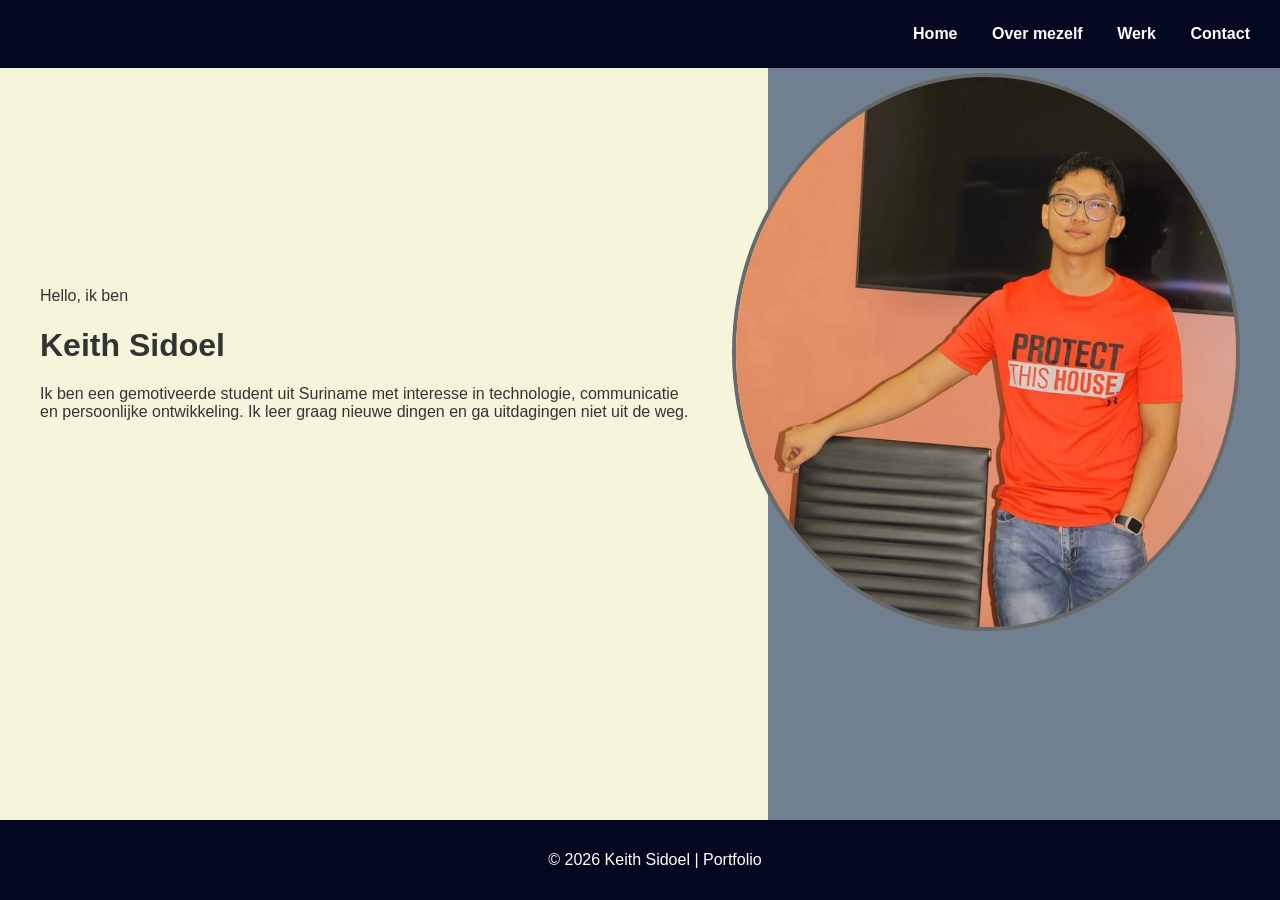
<file: index.html>
<!DOCTYPE html>
<html lang="nl">
<head>
  <meta charset="UTF-8">
  <meta name="viewport" content="width=device-width, initial-scale=1.0">
  <title>Mijn Portfolio - Home</title>
  <link rel="stylesheet" href="css/main.css">
</head>
<body>
  <nav>
    <a href="index.html">Home</a>
    <a href="about.html">Over mezelf</a>
        <a href="work.html">Werk</a>
    <a href="contact.html">Contact</a>
  </nav>

  <main class="home-content">
    <div class="tekst-links">
      <p>Hello, ik ben</p>
      <h1>Keith Sidoel</h1>
      <p class="fade-in">Ik ben een gemotiveerde student uit Suriname met interesse in technologie, communicatie en persoonlijke ontwikkeling. Ik leer graag nieuwe dingen en ga uitdagingen niet uit de weg.</p>

  </div>
    <div class="foto-rechts">
      <img src="img/foto/whatsapp-image-2026-05-31-at-12-55-40.jpeg" alt="Foto van Keith Sidoel">
    </div>
  </main>

  <footer>
    <p>© 2026 Keith Sidoel | Portfolio</p>
  </footer>

<script src="js/script.js"></script>
</body>
</html>
</file>
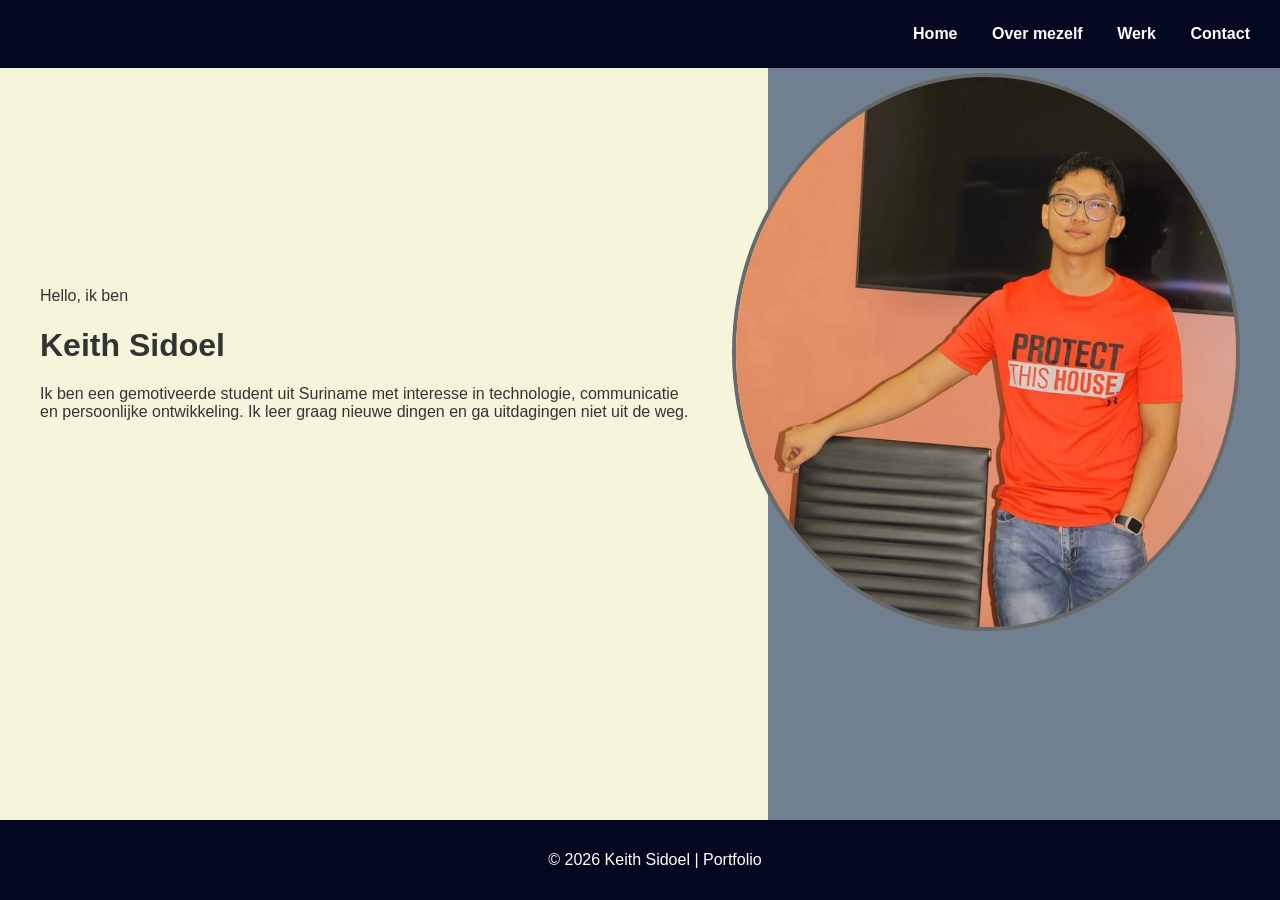
<file: html/index.html>
<!DOCTYPE html>
<html lang="nl">
<head>
  <meta charset="UTF-8">
  <meta name="viewport" content="width=device=width, initial-scale=1">
  <title>Mijn Portfolio - Home</title>
  <link rel="stylesheet" href="../css/main.css">
</head>
<body>
  <nav>
    <a href="index.html">Home</a>
    <a href="about.html">Over mezelf</a>
        <a href="work.html">Werk</a>
    <a href="contact.html">Contact</a>
  </nav>

  <main class="home-content">
    <div class="tekst-links">
      <p>Hello, ik ben</p>
      <h1>Keith Sidoel</h1>
      <p class="fade-in">Ik ben een gemotiveerde student uit Suriname met interesse in technologie, communicatie en persoonlijke ontwikkeling. Ik leer graag nieuwe dingen en ga uitdagingen niet uit de weg.</p>

  </div>
    <div class="foto-rechts">
      <img src="../img/foto/WhatsApp Image 2026-05-31 at 12.55.40.jpeg" alt="Foto van Keith Sidoel">
    </div>
  </main>

  <footer>
    <p>© 2026 Keith Sidoel | Portfolio</p>
  </footer>

<script src="script.js"></script>
</body>
</html>
</file>
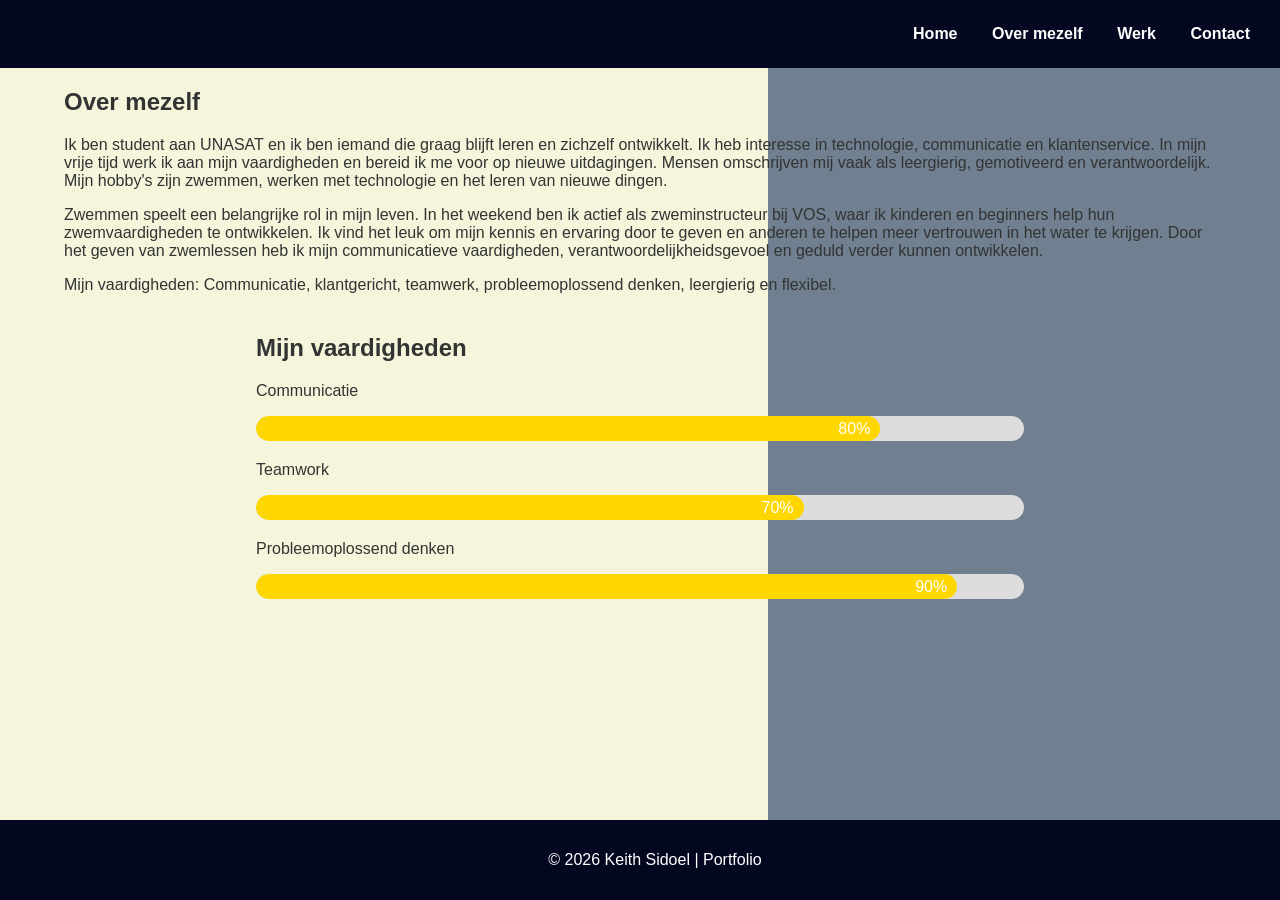
<file: about.html>
<!DOCTYPE html>
<html lang="nl">
<head>
  <meta charset="UTF-8">
  <meta name="viewport" content="width=device-width, initial-scale=1.0">
  <title>Mijn Portfolio - Over mij</title>
  <link rel="stylesheet" href="css/main.css">
</head>
<body>
  <nav>
    <a href="index.html">Home</a>
    <a href="about.html">Over mezelf</a>
    <a href="work.html">Werk</a>
    <a href="contact.html">Contact</a>
  </nav>

 <section class="about">
  <h1>Over mezelf</h1>
  <p class="fade-in">Ik ben student aan UNASAT en ik ben iemand die graag blijft leren en zichzelf ontwikkelt. Ik heb interesse in technologie, communicatie en klantenservice. In mijn vrije tijd werk ik aan mijn vaardigheden en bereid ik me voor op nieuwe uitdagingen. Mensen omschrijven mij vaak als leergierig, gemotiveerd en verantwoordelijk.<br>
  Mijn hobby's zijn zwemmen, werken met technologie en het leren van nieuwe dingen.</p>

  <p class="fade-in">Zwemmen speelt een belangrijke rol in mijn leven. In het weekend ben ik actief als zweminstructeur bij VOS, waar ik kinderen en beginners help hun zwemvaardigheden te ontwikkelen. Ik vind het leuk om mijn kennis en ervaring door te geven en anderen te helpen meer vertrouwen in het water te krijgen. Door het geven van zwemlessen heb ik mijn communicatieve vaardigheden, verantwoordelijkheidsgevoel en geduld verder kunnen ontwikkelen.</p>

  <p class="fade-in">Mijn vaardigheden: Communicatie, klantgericht, teamwerk, probleemoplossend denken, leergierig en flexibel.</p></section>

<section class="skills">
  <h2>Mijn vaardigheden</h2>

  <div class="skill">
    <p>Communicatie</p>
    <div class="bar">
      <div class="fill fill-80">80%</div>
    </div>
  </div>

  <div class="skill">
    <p>Teamwork</p>
    <div class="bar">
      <div class="fill fill-70">70%</div>
    </div>
  </div>

  <div class="skill">
    <p>Probleemoplossend denken</p>
    <div class="bar">
      <div class="fill fill-90">90%</div>
    </div>
  </div>
</section>

<footer>
  <p>© 2026 Keith Sidoel | Portfolio</p>
</footer>

<script src="js/script.js"></script>
</body>
</html>
</file>
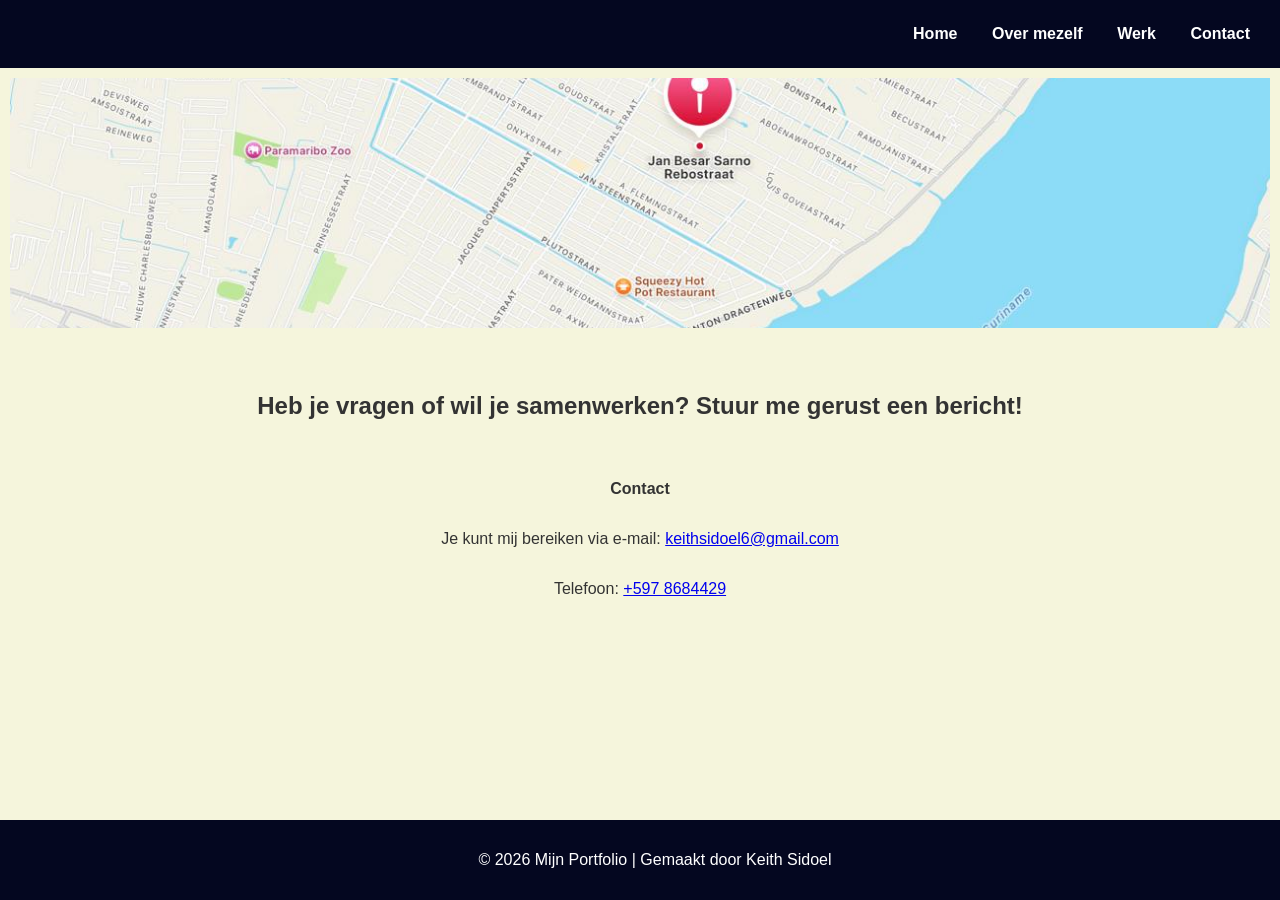
<file: contact.html>
<!DOCTYPE html>
<html lang="nl">
<head>
  <meta charset="UTF-8">
  <meta name="viewport" content="width=device-width, initial-scale=1.0">
  <title>Mijn Portfolio - Contact</title>
  <link rel="stylesheet" href="css/main.css">
  <link rel="stylesheet" href="css/contact.css">
</head>
<body>
  <nav>
      <a href="index.html">Home</a>
      <a href="about.html">Over mezelf</a>
      <a href="work.html">Werk</a>
      <a href="contact.html">Contact</a>
  </nav>

 <section class="contact">
  <!-- Foto bovenaan -->
  <img src="img/foto2/whatsapp-image-2026-05-31-at-16-05-17.jpeg" alt="Contact afbeelding" class="contact-image">

  <h2><p class="fade-in">Heb je vragen of wil je samenwerken? Stuur me gerust een bericht!</p></h2>

  <strong><p class="fade-in">Contact</p></strong>
  <p class="fade-in">Je kunt mij bereiken via e-mail: <a href="mailto:keithsidoel6@gmail.com">keithsidoel6@gmail.com</a></p>
  <p class="fade-in">Telefoon: <a href="tel:+5978684429">+597 8684429</a></p>
</section>

  <footer>
    <p>© 2026 Mijn Portfolio | Gemaakt door Keith Sidoel</p>
  </footer>

<script src="js/script.js"></script>
</body>
</html>
</file>
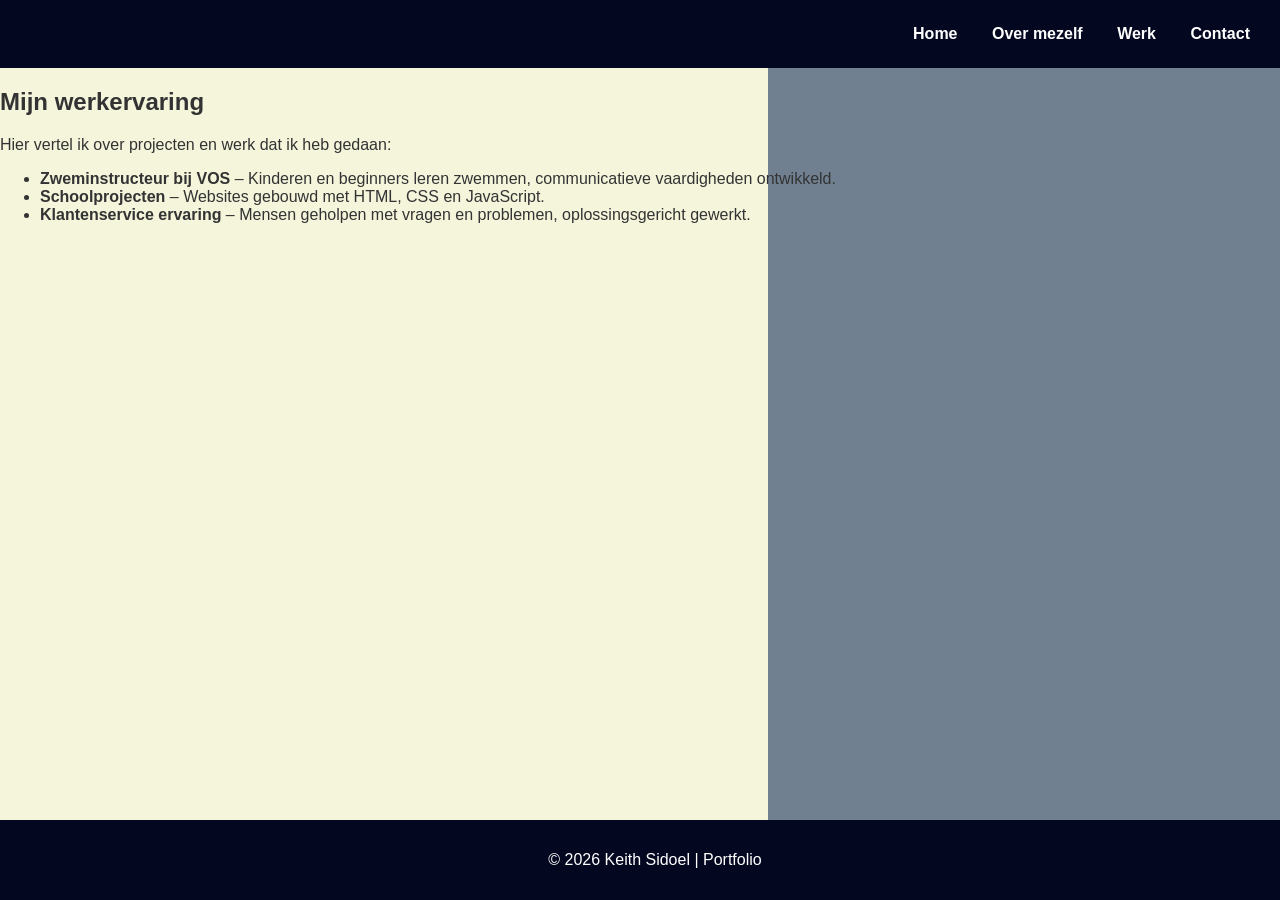
<file: work.html>
<!DOCTYPE html>
<html lang="nl">
<head>
  <meta charset="UTF-8">
  <meta name="viewport" content="width=device-width, initial-scale=1.0">
  <title>Mijn Portfolio - Werk</title>
  <link rel="stylesheet" href="css/main.css">
  <link rel="stylesheet" href="css/work.css">
</head>
<body>
  <nav>
    <a href="index.html">Home</a>
    <a href="about.html">Over mezelf</a>
    <a href="work.html">Werk</a>
    <a href="contact.html">Contact</a>
  </nav>

  <section class="work">
    <h1>Mijn werkervaring</h1>
    <p>Hier vertel ik over projecten en werk dat ik heb gedaan:</p>

    <ul>
      <li><strong>Zweminstructeur bij VOS</strong> – Kinderen en beginners leren zwemmen, communicatieve vaardigheden ontwikkeld.</li>
      <li><strong>Schoolprojecten</strong> – Websites gebouwd met HTML, CSS en JavaScript.</li>
      <li><strong>Klantenservice ervaring</strong> – Mensen geholpen met vragen en problemen, oplossingsgericht gewerkt.</li>
    </ul>
  </section>

  <footer>
    <p>© 2026 Keith Sidoel | Portfolio</p>
  </footer>
<script src="js/script.js"></script>
</body>
</html>
</file>
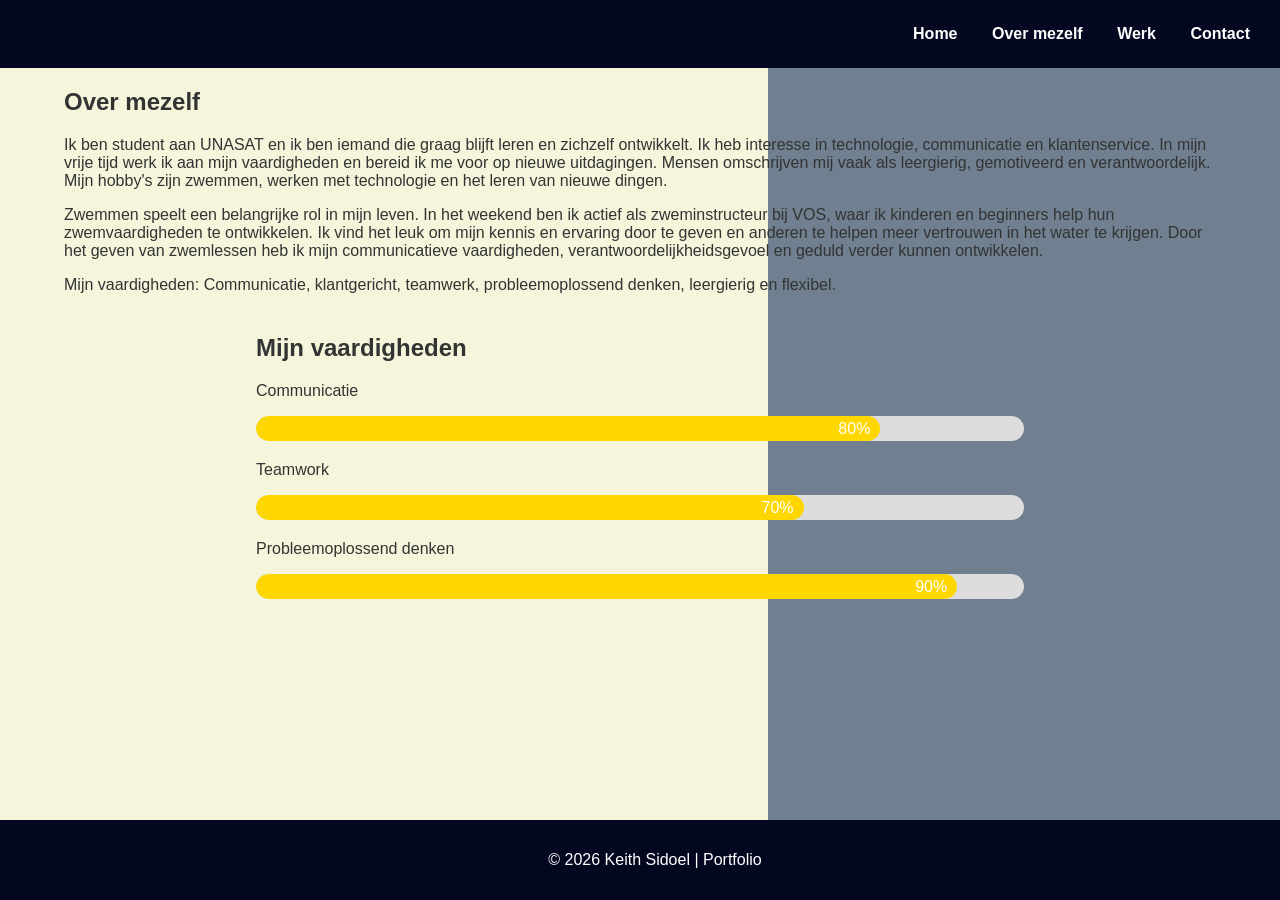
<file: html/about.html>
<!DOCTYPE html>
<html lang="nl">
<head>
  <meta charset="UTF-8">
  <title>Mijn Portfolio - Over mij</title>
  <link rel="stylesheet" href="../css/main.css">
</head>
<body>
  <nav>
    <a href="index.html">Home</a>
    <a href="about.html">Over mezelf</a>
    <a href="work.html">Werk</a>
    <a href="contact.html">Contact</a>
  </nav>

 <section class="about">
  <h1>Over mezelf</h1>
  <p class="fade-in">Ik ben student aan UNASAT en ik ben iemand die graag blijft leren en zichzelf ontwikkelt. Ik heb interesse in technologie, communicatie en klantenservice. In mijn vrije tijd werk ik aan mijn vaardigheden en bereid ik me voor op nieuwe uitdagingen. Mensen omschrijven mij vaak als leergierig, gemotiveerd en verantwoordelijk.<br>
  Mijn hobby's zijn zwemmen, werken met technologie en het leren van nieuwe dingen.</p>

  <p class="fade-in">Zwemmen speelt een belangrijke rol in mijn leven. In het weekend ben ik actief als zweminstructeur bij VOS, waar ik kinderen en beginners help hun zwemvaardigheden te ontwikkelen. Ik vind het leuk om mijn kennis en ervaring door te geven en anderen te helpen meer vertrouwen in het water te krijgen. Door het geven van zwemlessen heb ik mijn communicatieve vaardigheden, verantwoordelijkheidsgevoel en geduld verder kunnen ontwikkelen.</p>

  <p class="fade-in">Mijn vaardigheden: Communicatie, klantgericht, teamwerk, probleemoplossend denken, leergierig en flexibel.</p></section>

<section class="skills">
  <h2>Mijn vaardigheden</h2>

  <div class="skill">
    <p>Communicatie</p>
    <div class="bar">
      <div class="fill fill-80">80%</div>
    </div>
  </div>

  <div class="skill">
    <p>Teamwork</p>
    <div class="bar">
      <div class="fill fill-70">70%</div>
    </div>
  </div>

  <div class="skill">
    <p>Probleemoplossend denken</p>
    <div class="bar">
      <div class="fill fill-90">90%</div>
    </div>
  </div>
</section>

<footer>
  <p>© 2026 Keith Sidoel | Portfolio</p>
</footer>

<script src="script.js"></script>
</body>
</html>
</file>
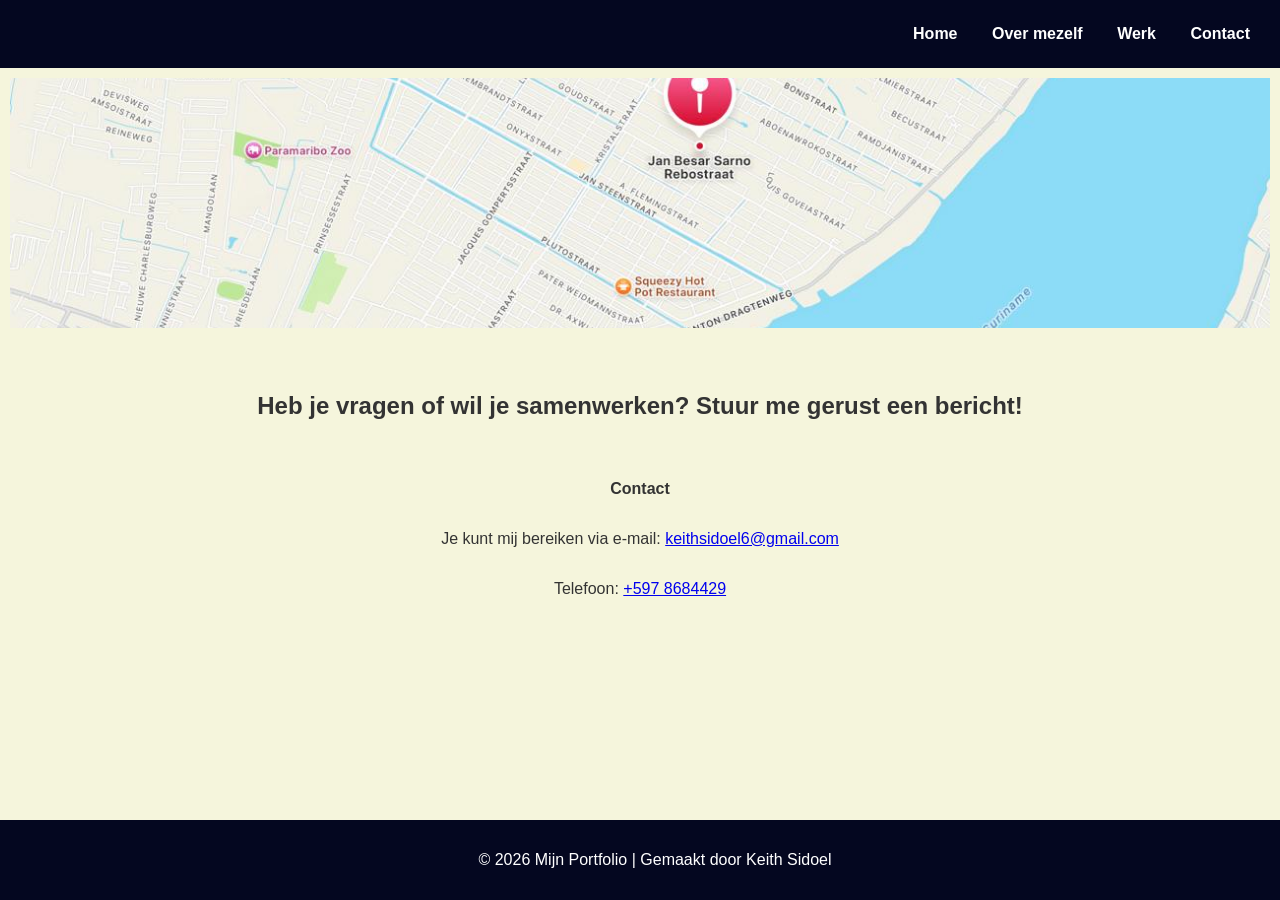
<file: html/contact.html>
<!DOCTYPE html>
<html lang="nl">
<head>
  <meta charset="UTF-8">
  <title>Mijn Portfolio - Contact</title>
  <link rel="stylesheet" href="../css/main.css">
</head>
<body>
  <nav>
      <a href="index.html">Home</a>
      <a href="about.html">Over mezelf</a>
      <a href="work.html">Werk</a>
      <a href="contact.html">Contact</a>
  </nav>

 <section class="contact">
  <!-- Foto bovenaan -->
  <img src="../img/foto2/WhatsApp Image 2026-05-31 at 16.05.17.jpeg" alt="Contact afbeelding" class="contact-image">

  <h2><p class="fade-in">Heb je vragen of wil je samenwerken? Stuur me gerust een bericht!</p></h2>

  <strong><p class="fade-in">Contact</p></strong>
  <p class="fade-in">Je kunt mij bereiken via e-mail: <a href="mailto:keithsidoel6@gmail.com">keithsidoel6@gmail.com</a></p>
  <p class="fade-in">Telefoon: <a href="tel:+5978684429">+597 8684429</a></p>
</section>

  <footer>
    <p>© 2026 Mijn Portfolio | Gemaakt door Keith Sidoel</p>
  </footer>

<script src="script.js"></script>
</body>
</html>
</file>
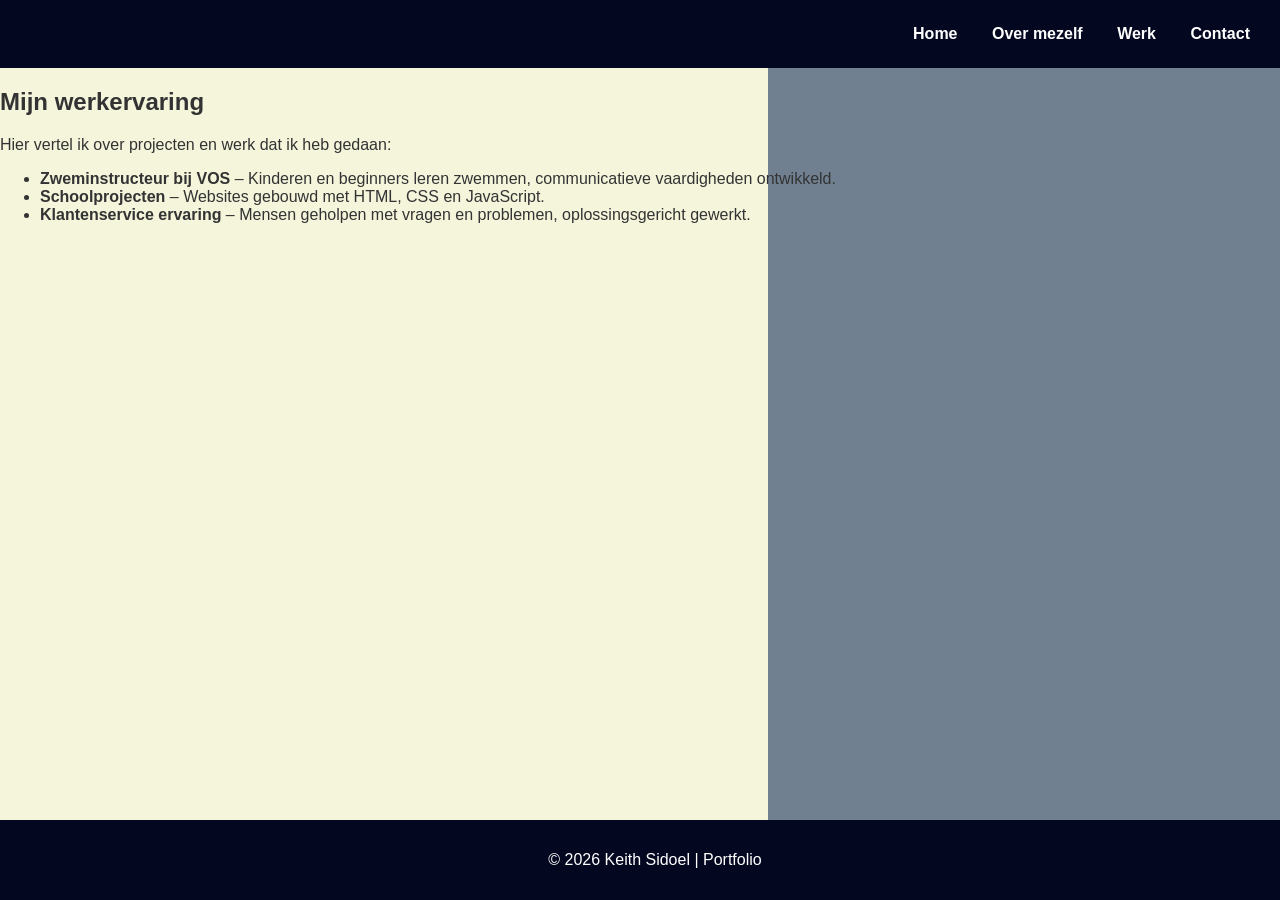
<file: html/work.html>
<!DOCTYPE html>
<html lang="nl">
<head>
  <meta charset="UTF-8">
  <meta name="viewport" content="width=device-width, initial-scale=1.0">
  <title>Mijn Portfolio - Werk</title>
  <link rel="stylesheet" href="../css/main.css">
</head>
<body>
  <nav>
    <a href="index.html">Home</a>
    <a href="about.html">Over mezelf</a>
    <a href="work.html">Werk</a>
    <a href="contact.html">Contact</a>
  </nav>

  <section class="work">
    <h1>Mijn werkervaring</h1>
    <p>Hier vertel ik over projecten en werk dat ik heb gedaan:</p>

    <ul>
      <li><strong>Zweminstructeur bij VOS</strong> – Kinderen en beginners leren zwemmen, communicatieve vaardigheden ontwikkeld.</li>
      <li><strong>Schoolprojecten</strong> – Websites gebouwd met HTML, CSS en JavaScript.</li>
      <li><strong>Klantenservice ervaring</strong> – Mensen geholpen met vragen en problemen, oplossingsgericht gewerkt.</li>
    </ul>
  </section>

  <footer>
    <p>© 2026 Keith Sidoel | Portfolio</p>
  </footer>
</body>
</html>
</file>
<file: css/main.css>
/* Algemene body styling */
body {
  font-family: Arial, sans-serif;
  margin: 0;
  background-color: #F5F5DC; /* lichtbruine kleur */
  color: #333;
}

body {
  margin: 0;
  height: 100vh; /* volledige hoogte van het scherm */
  background: linear-gradient(to right, #f5f5dc 60%, #708090 40%);
}

/* Header */
header {
  background-color: #040720; /* donkerblauw */
  padding: 20px;
  text-align: right;
}

header h1, header p {
  color: white; /* witte tekst in header */
  margin: 0;
}

nav {
  background-color: #040720; /* donkerblauw */
  padding: 25px 15px; /* meer ruimte boven/onder (25px) en links/rechts (15px) */
  text-align: right;
}

nav a {
  color: white; /* standaard wit */
  text-decoration: none;
  margin: 0 15px;
  font-weight: bold;
}

nav a:hover {
  color: orange; /* oranje bij hover */
}

footer {
  background-color: #040720;
  color: white;
  text-align: center;
  padding: 15px;
  position: fixed;
  bottom: 0;
  width: 100%;
}

.tekst-links {
  flex: 1; /* neemt de beschikbare ruimte links */
}

/*home=page*/
.foto-rechts img {
  width: 500px;          /* breedte */
  height: 550px;         /* hoogte */
  border-radius: 50%;    /* maakt de foto rond */
  object-fit: cover;     /* zorgt dat de foto mooi in de cirkel past */
  border: 4px solid #696969; /* optioneel: rand in donkergrijs */
}

.home-content { /*home-page*/
  display: flex;
  align-items: center;
  margin-top: 5px; /* dit brengt de body naar beneden */
  padding: 0 40px;
  gap: 40px;
}

/*skills*/
.skills {
  width: 60%;
  margin: 40px auto;
  font-family: Arial, sans-serif;
}

.skill { /*over mezelf*/
  margin-bottom: 20px;
}

.bar { /*over mezelf*/
  background-color: #ddd;
  border-radius: 25px;
  overflow: hidden;
}

.fill { /*over mezelf*/
  background-color: #FFD700 ; /* goud */
  color: white;
  text-align: right;
  padding-right: 10px;
  height: 25px;
  line-height: 25px;
  border-radius: 25px;
}

.fill-80 { width: 80%; }
.fill-70 { width: 70%; }
.fill-90 { width: 90%; }

.about { /*over mezelf*/
  width: 90%;          /* breedte van de tekst */
  margin: 0 auto;      /* automatisch centreren */
  text-align: left;    /* tekst blijft netjes links uitgelijnd binnen de container */
}

.contact {/* 1 kleur gegeven aan de contac-pagina*/
  background-color: #f5f5dc; /* crème */
  min-height: 90vh;
  display: flex;
  flex-direction: column;
  align-items: center;
  text-align: center;
  padding: 10px;
}

/*foto contact*/
.contact-image {
  width: 100%;              /* vult hele breedte */
  height: 250px;            /* rechthoekige hoogte */
  object-fit: cover;        /* snijdt netjes bij zonder vervormen */
  margin-bottom: 20px;      /* ruimte tussen foto en tekst */
}


/* Verwijder fade-in van body */
body {
  opacity: 1; /* altijd zichtbaar */
  transition: none;
}

/* Fade-in alleen voor de inhoud */
.main-content {
  opacity: 0;
  transition: opacity 0.8s ease-in-out;
}

.main-content.page-loaded {
  opacity: 1;
}

.main-content.fade-out {
  opacity: 0;
}

/* Scroll animatie blijft hetzelfde */
.fade-in {
  opacity: 0;
  transform: translateY(30px);
  transition: all 0.8s ease-out;
}
.fade-in.visible {
  opacity: 1;
  transform: translateY(0);
}

/* Media query voor mobiele apparaten (responsive design) */
@media (max-width: 768px) {
  body {
    height: auto;
    min-height: 100vh;
    background: #f5f5dc; /* Eenvoudige achtergrond voor mobiel */
  }

  nav {
    text-align: center;
    padding: 15px 10px;
  }

  nav a {
    display: inline-block;
    margin: 5px 10px;
  }

  .home-content {
    flex-direction: column-reverse; /* Foto boven de tekst op mobiel */
    text-align: center;
    padding: 20px;
    gap: 20px;
    margin-top: 10px;
  }

  .foto-rechts img {
    width: 250px;
    height: 250px;
  }

  .about {
    width: 95%;
    padding: 10px;
    padding-bottom: 80px; /* Ruimte voor de fixed footer */
  }

  .skills {
    width: 90%;
    margin: 20px auto;
    padding-bottom: 80px; /* Ruimte voor de fixed footer */
  }

  .work {
    padding-bottom: 80px; /* Ruimte voor de fixed footer */
  }

  .contact {
    min-height: auto;
    padding-bottom: 80px; /* Ruimte voor de fixed footer */
  }
}
</file>
<file: css/contact.css>
@import url("main.css");

/* Contact-specific styles can be added here */
</file>
<file: css/work.css>
@import url("main.css");

/* Work-specific styles can be added here */
</file>
